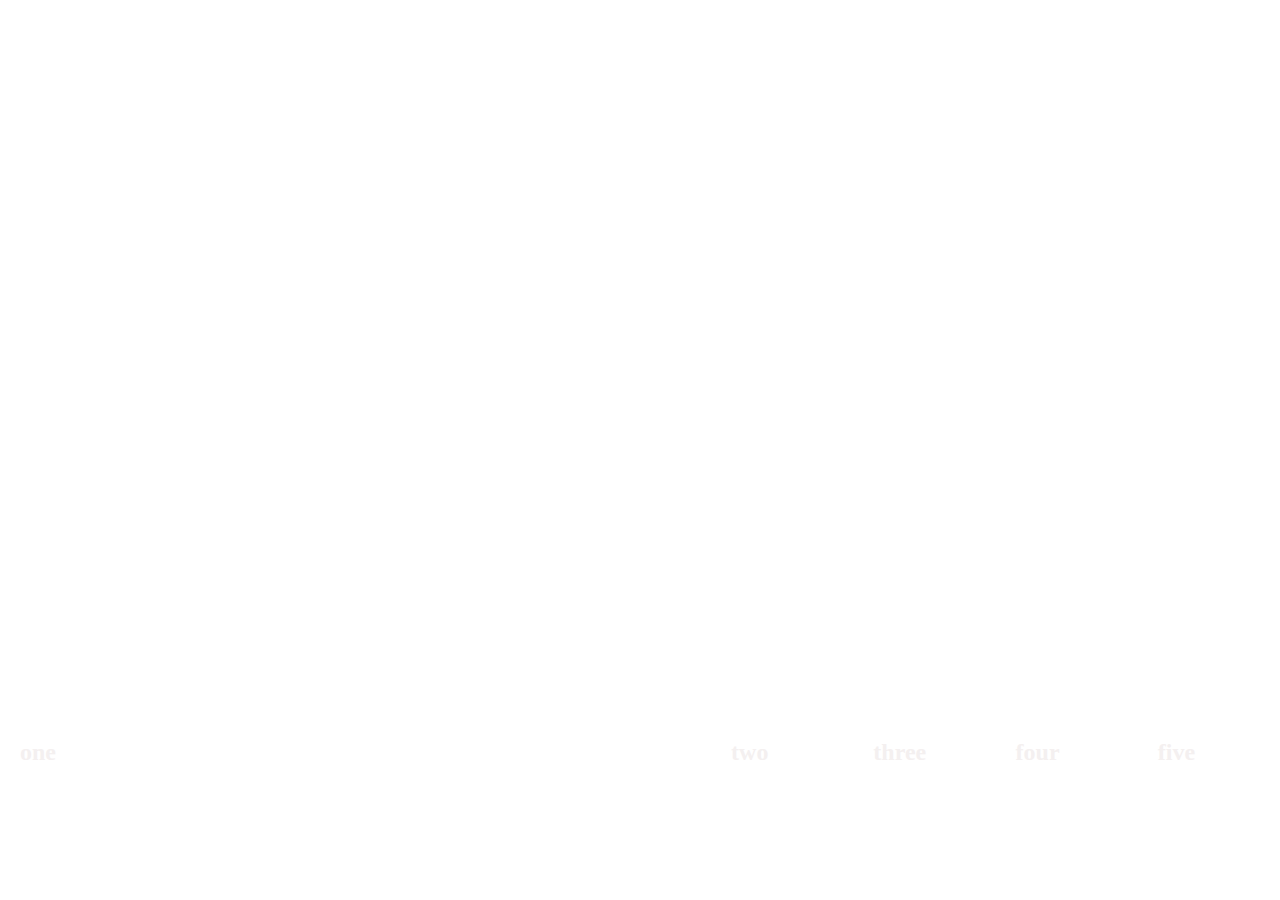
<file: 1day/index.html>
<!DOCTYPE html>
<html lang="en">
<head>
  <meta charset="UTF-8">
  <meta http-equiv="X-UA-Compatible" content="IE=edge">
  <meta name="viewport" content="width=device-width, initial-scale=1.0">
  <link rel="stylesheet" href="style.css">
  <title>	Expanding Cards</title>
</head>
<body>
  <div class="container" >
    <div class="panel active" style="background-image:url(https://res.cloudinary.com/chengchengcheng/image/upload/v1615031053/blog/v2-3a3101624cfa9d246dc758c9c5675f9a_720w_gsjfar.jpg)">
      <h3>one</h3>
    </div>
    <div class="panel" style="background-image:url(https://res.cloudinary.com/chengchengcheng/image/upload/v1615031053/blog/v2-3a3101624cfa9d246dc758c9c5675f9a_720w_gsjfar.jpg)">
      <h3>two</h3>
    </div>
    <div class="panel" style="background-image:url(https://res.cloudinary.com/chengchengcheng/image/upload/v1615031053/blog/v2-3a3101624cfa9d246dc758c9c5675f9a_720w_gsjfar.jpg)">
      <h3>three</h3>
    </div>
    <div class="panel" style="background-image:url(https://res.cloudinary.com/chengchengcheng/image/upload/v1615031053/blog/v2-3a3101624cfa9d246dc758c9c5675f9a_720w_gsjfar.jpg)">
      <h3>four</h3>
    </div>
    <div class="panel" style="background-image:url(https://res.cloudinary.com/chengchengcheng/image/upload/v1615031053/blog/v2-3a3101624cfa9d246dc758c9c5675f9a_720w_gsjfar.jpg)">
      <h3>five</h3>
    </div>
  </div>
  <script src="script.js"></script>
</body>
</html>
</file>
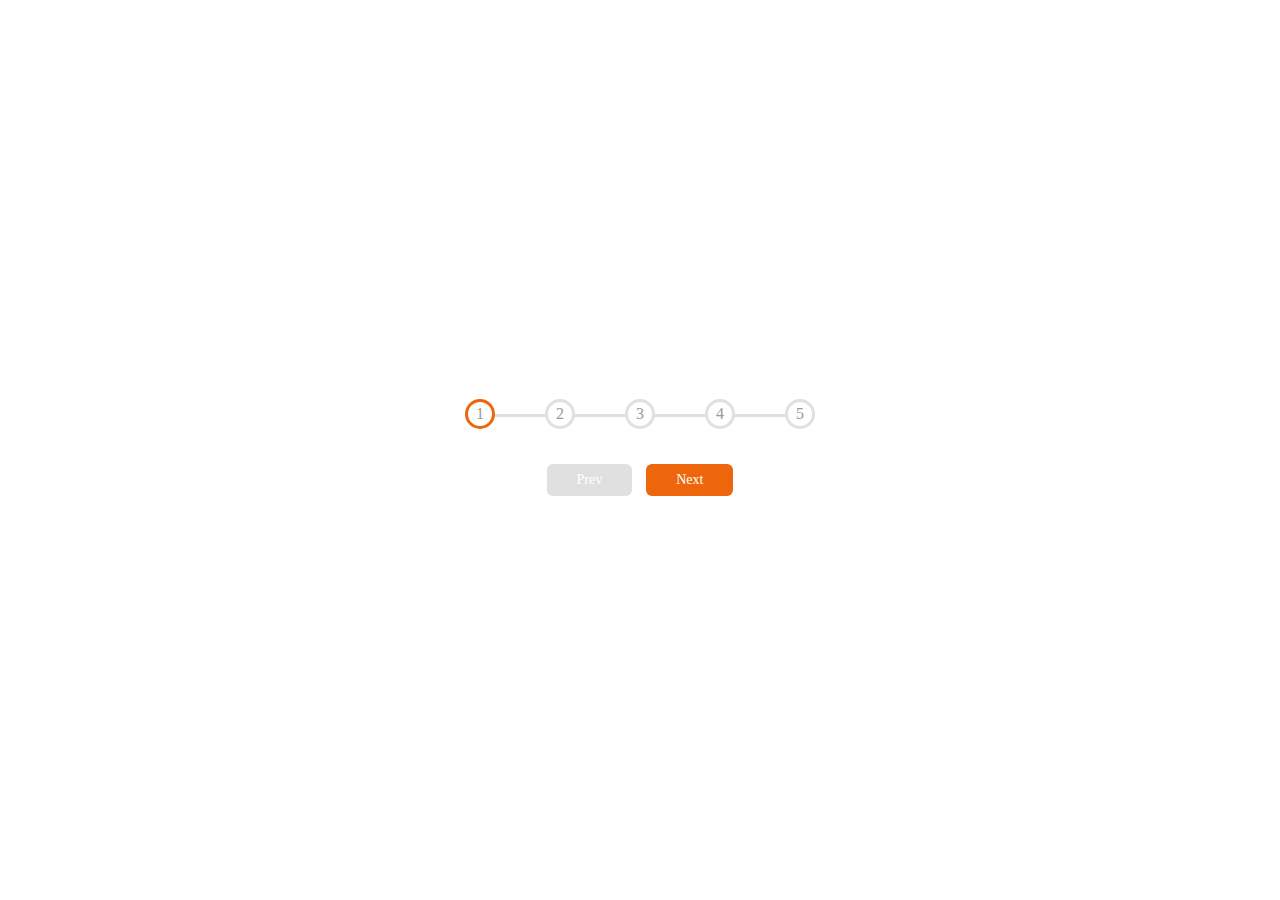
<file: 2day/index.html>
<!DOCTYPE html>
<html lang="en">
<head>
  <meta charset="UTF-8">
  <meta http-equiv="X-UA-Compatible" content="IE=edge">
  <meta name="viewport" content="width=device-width, initial-scale=1.0">
  <title>Progress Steps</title>
  <link rel="stylesheet" href="style.css">
</head>
<body>
  <div class="container">
    <div class="progress-container">
      <div class="progress" id="progress"></div>
      <div class="circle active">1</div>
      <div class="circle">2</div>
      <div class="circle">3</div>
      <div class="circle">4</div>
      <div class="circle">5</div>
    </div>
    <button class="btn" id="prev" disabled>Prev</button>
    <button class="btn" id="next">Next</button>
  </div>
  <script src="script.js"></script>
</body>
</html>
</file>
<file: 1day/style.css>
* {
  box-sizing: border-box;
}

*,
::after,
::before {
  box-sizing: inherit;
}

body {
  display: flex;
  align-items: center;
  justify-content: center;
  height: 100vh;
  margin: 0;
}

.container {
  display: flex;
  width: 100vw;
}

.panel {
  height: 80vh;
  background-size: cover;
  background-position: center;
  background-repeat: no-repeat;
  flex: 1;
  cursor: pointer;
  border-radius: 50px;
  position: relative;
}

.panel h3 {
  color: rgb(244, 240, 240);
  font-size: 24px;
  position: absolute;
  bottom: 20px;
  left: 20px;
}

.panel.active{
  flex: 5;
}
</file>
<file: 2day/style.css>
:root {
  --line-border-fill: #ee660b;
  --line-border-empty: #e0e0e0;
}

* {
  box-sizing: border-box;
}

body {
  display: flex;
  align-items: center;
  justify-content: center;
  height: 100vh;
  margin: 0;
}

.container {
  text-align: center;
}

.progress-container {
  display: flex;
  justify-content: space-between;
  position: relative;
  margin-bottom: 30px;
  max-width: 100%;
  width: 350px;
}

.progress-container::before{
  content: '';
  background-color: var(--line-border-empty);
  position: absolute;
  top: 50%;
  left: 0;
  width: 100%;
  height: 3px;
  z-index: -1;
}

.progress {
  background-color: var(--line-border-fill);
  position: absolute;
  top: 50%;
  left: 0;
  height: 3px;
  width: 0%;
  z-index: -1;
}

.circle {
  background-color: #fff;
  color: #999;
  border-radius: 50%;
  height: 30px;
  width: 30px;
  display: flex;
  align-items: center;
  justify-content: center;
  border: 3px solid var(--line-border-empty);
}

.circle.active {
  border-color: var(--line-border-fill);
}

.btn {
  background-color: var(--line-border-fill);
  color: #fff;
  border: 0;
  border-radius: 6px;
  cursor: pointer;
  font-family: inherit;
  padding: 8px 30px;
  margin: 5px;
  font-size: 14px;
}

.btn:active {
  transform: scale(0.98);
}

.btn:disabled {
  background-color: var(--line-border-empty);
  cursor: not-allowed;
}
</file>
